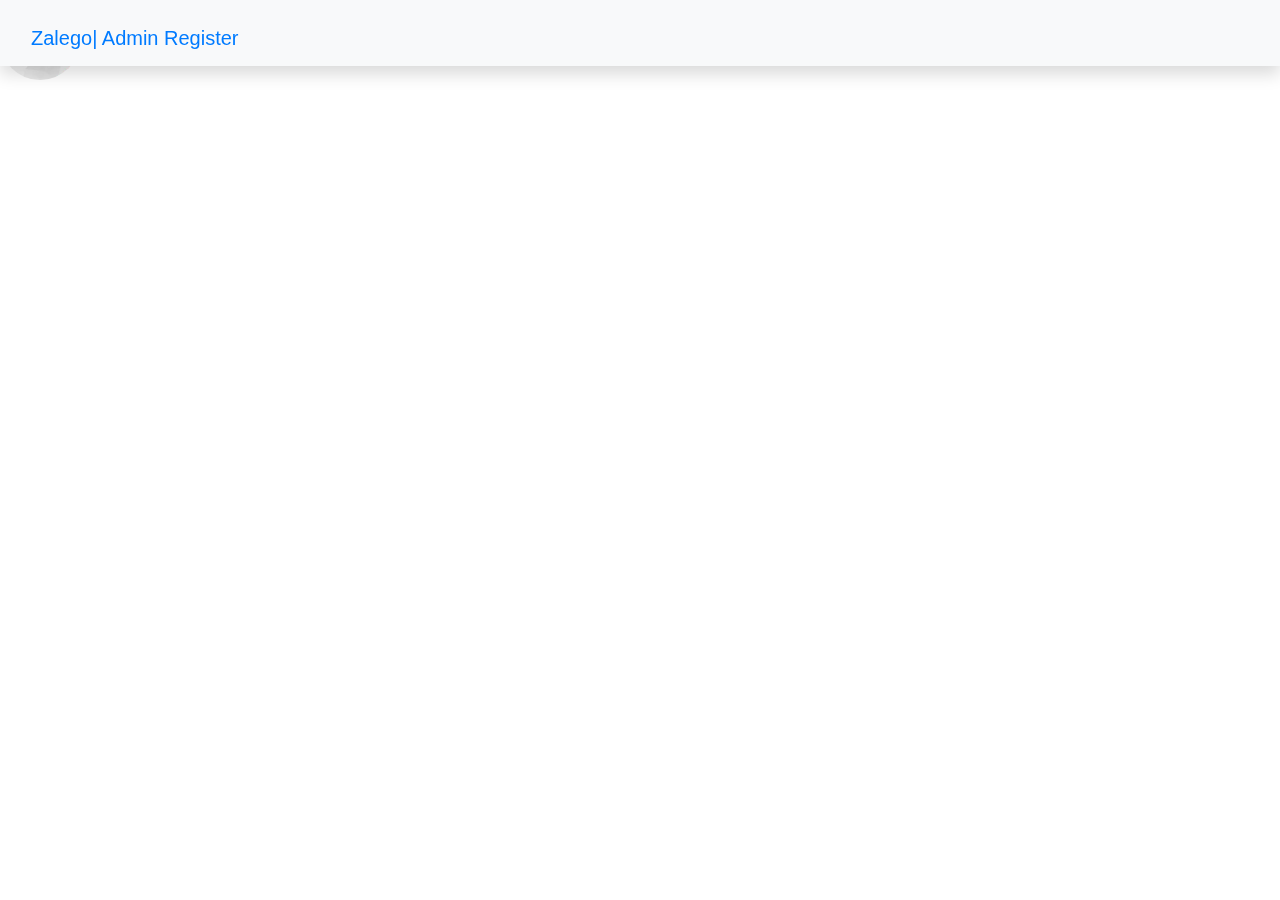
<file: register.html>
<!DOCTYPE html>
<html lang="en">
<head>
    <meta charset="UTF-8">
    <meta http-equiv="X-UA-Compatible" content="IE=edge">
    <meta name="viewport" content="width=device-width, initial-scale=1.0">
    <title>Document</title>
    <link rel="stylesheet" href="bootstrap/css/bootstrap.min.css">
	<link rel="stylesheet" href="font-awesome/css/font-awesome.min.css">
	<link rel="stylesheet" href="style.css">
</head>
<nav class="navbar navbar-expand-lg bg-light fixed-top shadow">
    <div class="container-fluid">
        <a href="#" class="navbar-brand">Zalego| Admin Register</a>
        <button class="navbar-toggler" type="button" data-bs-toggle="collapse" data-bs-target="#navbardisplaynavigations" aria-expanded="false">
            <span class="navbar-toggler-icon"></span>
        </button>
        <div class="collapse navbar-collapse" id="navbardisplaynavigations"></div>
    </div>
  </div> 
</nav> 


<body>
    <img src="zalego.jpg" alt="zalego" height="80" width="80" class="rounded-circle">
    
</body>
</html>
</file>
<file: style.css>
*{
    box-sizing: border-box;
}
body{
    margin: 0;
    padding: 0;
}
.header{
    position: absolute;
    height: 50px;
    width: 100%;
    background-color: #ff4500;
    z-index: 5;
}
.sidebar{
    position: absolute;
    background-color: #7fc242;
    height: 100vh;
    width: 100%;
    z-index: 4;
    padding-top: 50px;
}
.sidebar ul{
    list-style: none;
    margin: 0;
    padding: 0;
}
.sidebar ul li{
    padding: 20px 10px;
    border-bottom: 1px solid#fff;
}
.sidebar ul li a{
    color: #ffffff;
    text-decoration: none;
}
.maincontent{
    padding-top: 50px;
    background-attachment: fixed;
}
.container-fluid{
    padding-top: 10px;
}
.col-lg-3{
    padding-top: 10px;
}
@media (min-width: 576px){
    .sidebar{
        width: 50px;
    }
    .sidebar ul li{
        text-align: center;
    }
    .sidebar ul li span:nth-child(2){
        display: none;
    }
    .sidebar ul li i{
        font-size: 30px;
    }
    .maincontent{
        margin-left: 50px;
    }
}
@media (max-width: 575.98px) {
    .sidebar{
        width: 50px;
    }
    .sidebar ul li{
        text-align: center;
    }
    .sidebar ul li span:nth-child(2){
        display: none;
    }
    .sidebar ul li i{
        font-size: 20px;
    }
    .maincontent{
        margin-left: 50px;
    }
}
@media (min-width: 768px){
    .sidebar{
        width:100px;
    }
    .sidebar ul li span:nth-child(2){
        display: none;
    }
    .sidebar ul li{
        text-align: center;
    }
    .sidebar ul li i{
        font-size: 30px;
    }
    .maincontent{
        margin-left: 100px;
    }
}
@media (min-width: 992px){
    .sidebar{
        width: 200px;
    }
    .sidebar ul li{
        text-align: left;
    }
    .sidebar ul li span:nth-child(2){
        display: inline;
    }
    .sidebar ul li i{
        font-size: 20px;
    }
    .maincontent{
        margin-left: 200px;
    }
}
@media (min-width:1200px){
    .sidebar{
        width: 200px;
    }
    .sidebar ul li{
        text-align: left;
    }
    .sidebar ul li span:nth-child(2){
        display: inline;
    }
    .sidebar ul li i{
        font-size: 20px;
    }
    .maincontent{
        margin-left: 200px;
    }
}
</file>
